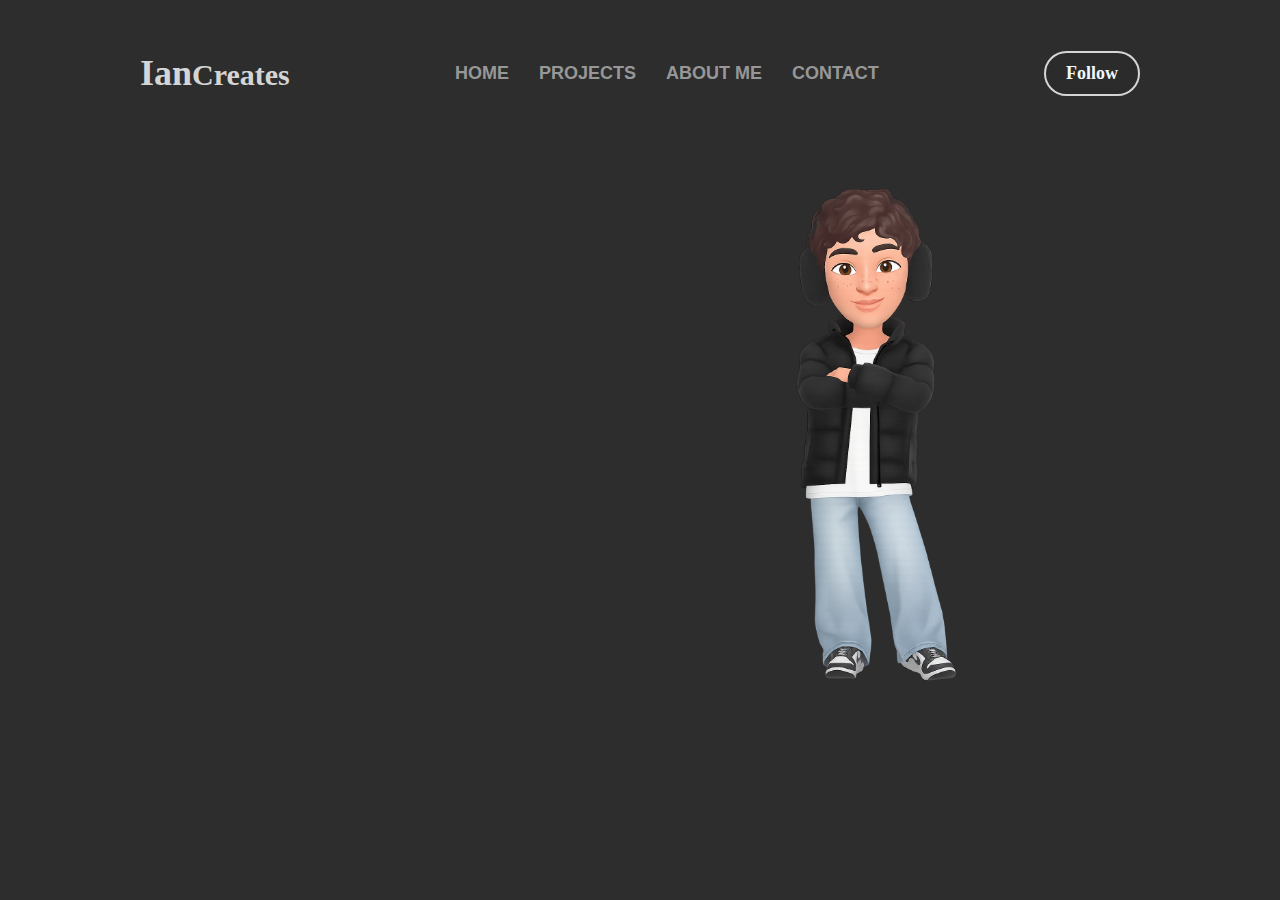
<file: index.html>
<!DOCTYPE html>
<html lang="en">
<head>
    <meta charset="UTF-8">
    <meta name="viewport" content="width=device-width, initial-scale=1.0">
    <title>Ianoliveula</title>
     <link rel="stylesheet" href="style.css" />
</head>
<body>
    
<div class="Menu">
  <nav>
    <h1 class="titulo-absoluto">Ian<small>Creates</small></h1>
    
    <div class="links">
      <ul>
        <li><a href="Ianoliveula.html">HOME</a></li>
        <li><a href="PROJECTS.html">PROJECTS</a></li>
        <li><a href="aboutme.html">ABOUT ME</a></li>
        <li><a href="contactme.html">CONTACT </a></li>
      </ul>
    </div>

    <a href="follow.html" class="Follow">Follow</a>
  </nav>
</div>

<img src="Ian virtual.png" alt="minha foto" class="minha-foto">

<main>
  <section class="about-section">
    <h2 class="slide-in">I'm Ian Oliveira</h2>
    <p class="slide-in delay-1">A front-end developer in progress with a creative mindset and a constant desire to improve. I work mainly with HTML and CSS<br>and I'm deepening my knowledge to create modern, responsive interfaces with thoughtful design.</p>
    <p class="slide-in delay-2">I enjoy understanding the logic behind what I build and focus on user experience just as much as visual structure<br> My projects reflect how I learn, think, and apply creativity through code.</p>
    <p class="slide-in delay-3">Every detail matters — and in each line of code, there's intention.</p>
  </section>
</main>





</body>

</html>
</file>
<file: style.css>
/* Container principal do menu */
.Menu nav {
    display: flex;
    align-items: center;
    justify-content: space-between;
    max-width: 1000px;
    margin: 0 auto;
    padding: 20px;
    color:#d5d5d5;
    font-size: 18px;
  
}

/* Div dos links centralizada */
.Menu .links {
    flex: 1;
    display: flex;
    justify-content: center;
}

/* Lista horizontal */
.Menu nav ul {
    display: flex;
    gap: 30px;
    list-style: none;
    margin: 0;
    padding: 0;
}

/* Links do menu */
.Menu nav li a {
    text-decoration: none;
    color: #979797;
    font-weight: bold;
    font-family: sans-serif;
    transition: color 0.3s;
}

.Menu nav li a:hover {
    color: rgb(39, 107, 255);
}

/* Botão FOLLOW */
.Menu nav .Follow {
    display: inline-block;
    padding: 10px 20px;
    background-color: #2b2b2b;
    color: aliceblue;
    border: 2px solid #d5d5d5;
    border-radius: 23px;
    font-weight: bold;
    text-decoration: none;
    transition: background-color 0.3s, transform 0.2s;
}

.Menu nav .Follow:hover {
    background-color: #0056b3;
    transform: scale(1.05);
}

body {
  background-color: #2d2d2d; /* cor cinza clara */
}

.minha-foto {
  position: absolute;
  top: 180px;
  right: 250px;
  width: 350px;
  animation: sobeDesce 3s ease-in-out infinite;
}

@keyframes sobeDesce {
  0%, 100% {
    transform: translateY(0);
  }
  50% {
    transform: translateY(-10px); /* sobe 15px */
  }
}


/* Container pai com posição relativa para referência do absolute */
.about-section-container {
  position: relative;
  height: 100vh; /* altura total da tela */
}

/* Seção com posição absoluta */
.about-section {
  position: absolute;
  top: 185px;    /* aqui você ajusta a posição vertical */
  left: 80px;    /* aqui você ajusta a posição horizontal */
  max-width: 700px;
  color: white;  /* texto branco */
  font-family: sans-serif;
  font-size: 20px; /* aumenta o tamanho do texto aqui */
  line-height: 1.5;
}

/* Animação de entrada lateral da esquerda */
@keyframes slideInLeft {
  from {
    opacity: 0;
    transform: translateX(-60px);
  }
  to {
    opacity: 1;
    transform: translateX(0);
  }
}

/* Aplica animação */
.slide-in {
  opacity: 0;
  animation: slideInLeft 1s ease-out forwards;
}

/* Atrasos para cada linha */
.delay-1 {
  animation-delay: 0.3s;
}

.delay-2 {
  animation-delay: 0.6s;
}

.delay-3 {
  animation-delay: 0.9s;
}
</file>
